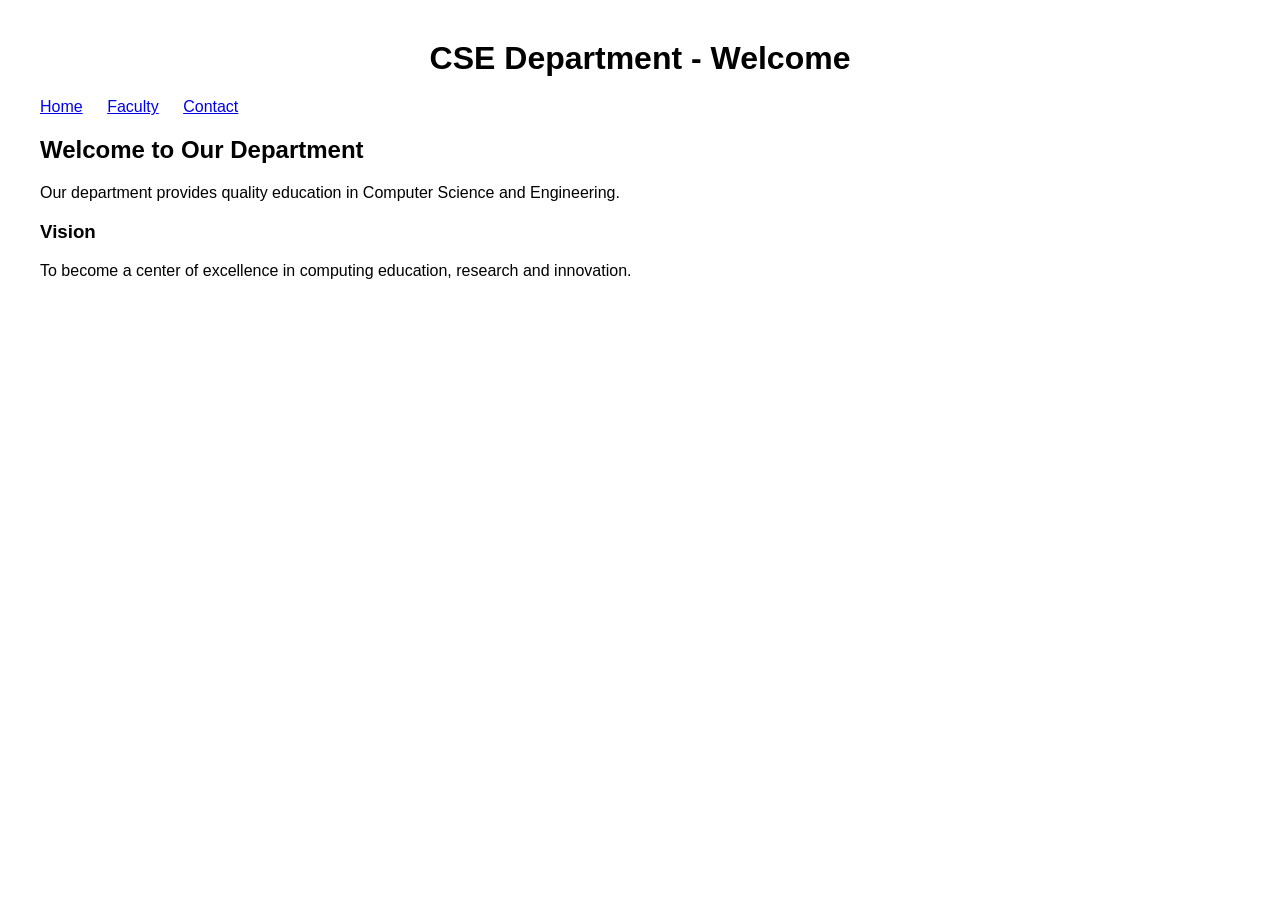
<file: index.html>
<!DOCTYPE html>
<html>
<head>
    <title>CSE Department</title>
    <link rel="stylesheet" href="style.css">
</head>
<body>
    <h1>CSE Department - Welcome</h1>

    <nav>
        <a href="index.html">Home</a>
        <a href="faculty.html">Faculty</a>
        <a href="contact.html">Contact</a>
    </nav>

    <h2>Welcome to Our Department</h2>

    <p>
        Our department provides quality education in Computer Science and Engineering.
    </p>

    <h3>Vision</h3>

    <p>
        To become a center of excellence in computing education, research and innovation.
    </p>
</body>
</html>
</file>
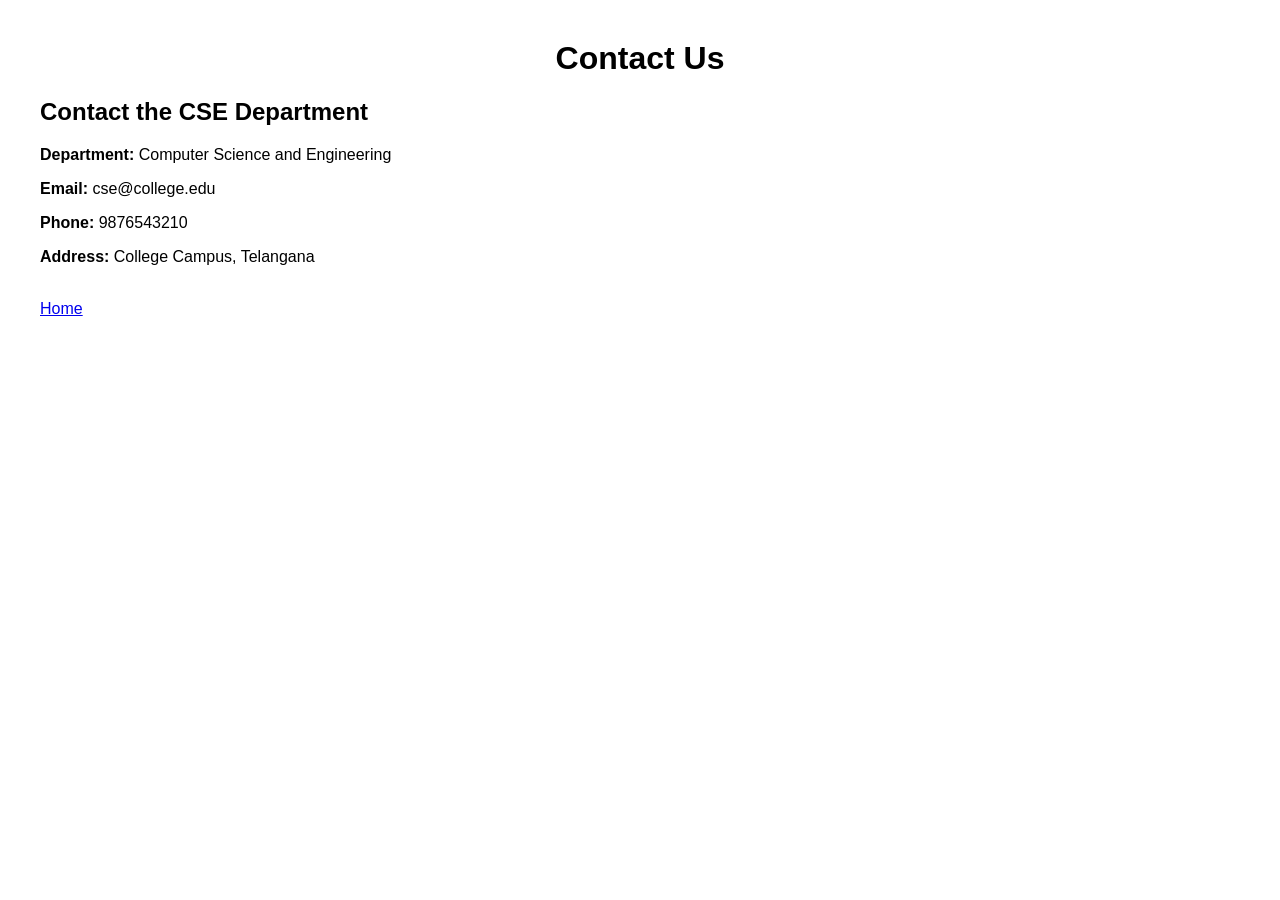
<file: contact.html>
<!DOCTYPE html> 
<html> 
<head> 
    <title>Contact - CSE Department</title> 
    <link rel="stylesheet" href="style.css"> 
</head> 
 
<body> 
 
    <h1>Contact Us</h1>
    <h2>Contact the CSE Department</h2>
 
    <p><strong>Department:</strong> Computer Science and Engineering</p> 
 
    <p><strong>Email:</strong> cse@college.edu</p> 
 
    <p><strong>Phone:</strong> 9876543210</p> 
 
    <p><strong>Address:</strong> College Campus, Telangana</p> 
 
    <br> 
 
    <a href="index.html">Home</a> 
 
</body> 
</html>
</file>
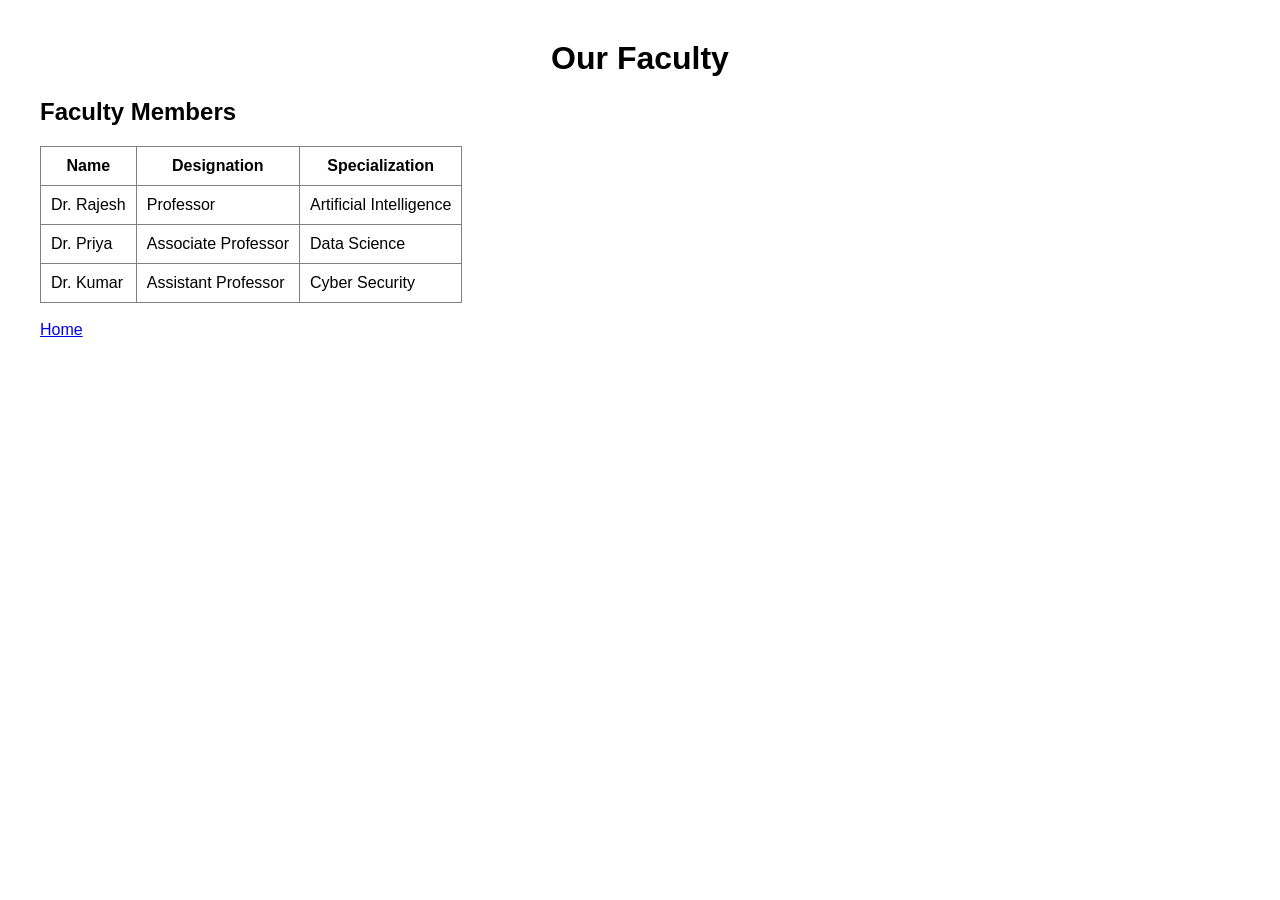
<file: faculty.html>
<!DOCTYPE html> 
<html> 
<head> 
    <title>Faculty - CSE Department</title> 
    <link rel="stylesheet" href="style.css"> 
</head> 
 
<body> 
 
    <h1>Our Faculty</h1> 
    <h2>Faculty Members</h2>
 
    <table border="1"> 
 
        <tr> 
            <th>Name</th> 
            <th>Designation</th> 
            <th>Specialization</th> 
        </tr> 
 
        <tr> 
            <td>Dr. Rajesh</td> 
            <td>Professor</td> 
            <td>Artificial Intelligence</td> 
        </tr> 
 
        <tr> 
            <td>Dr. Priya</td> 
            <td>Associate Professor</td> 
            <td>Data Science</td> 
        </tr> 
 
        <tr> 
            <td>Dr. Kumar</td> 
            <td>Assistant Professor</td> 
            <td>Cyber Security</td> 
        </tr> 
 
    </table> 
 
    <br> 
 
    <a href="index.html">Home</a> 
 
</body> 
</html>
</file>
<file: style.css>
body { 
    font-family: Arial, sans-serif; 
    margin: 40px; 
} 
 
h1 { 
    text-align: center; 
} 
 
nav { 
    margin: 20px 0; 
} 
 
nav a { 
    margin-right: 20px; 
} 
 
table { 
    border-collapse: collapse; 
} 
 
th, td { 
    padding: 10px; 
}
</file>
